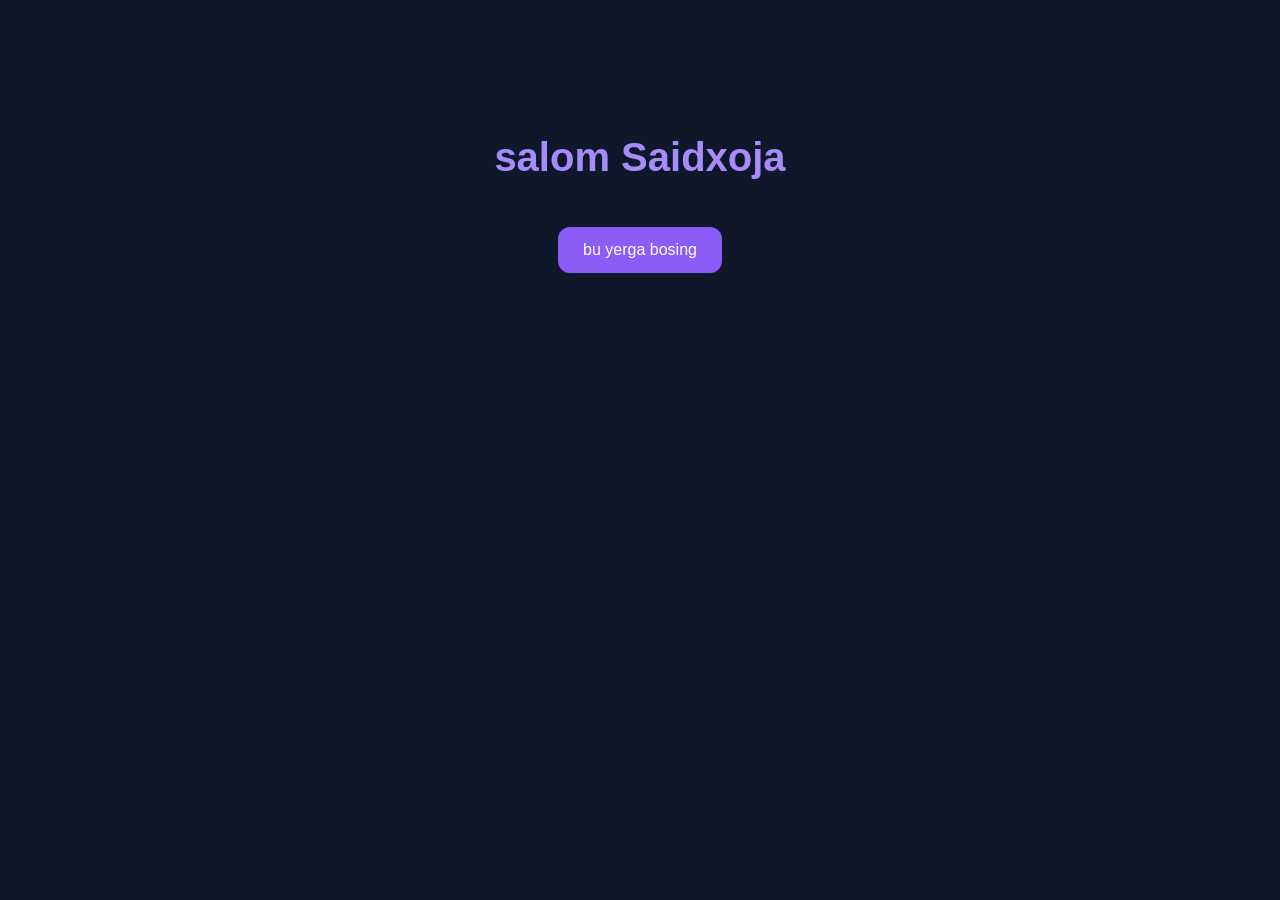
<file: index.html>
<!DOCTYPE html>
<html lang="en">
<head>
    <meta charset="UTF-8">
    <link rel="stylesheet" href="./style.css">
    <meta name="viewport" content="width=device-width, initial-scale=1.0">
    <title>Document</title>
</head>
<body>
    <h1 class="title">salom Saidxoja</h1>
    <a href="tupoy.html">bu yerga bosing</a>
</body>
</html>
</file>
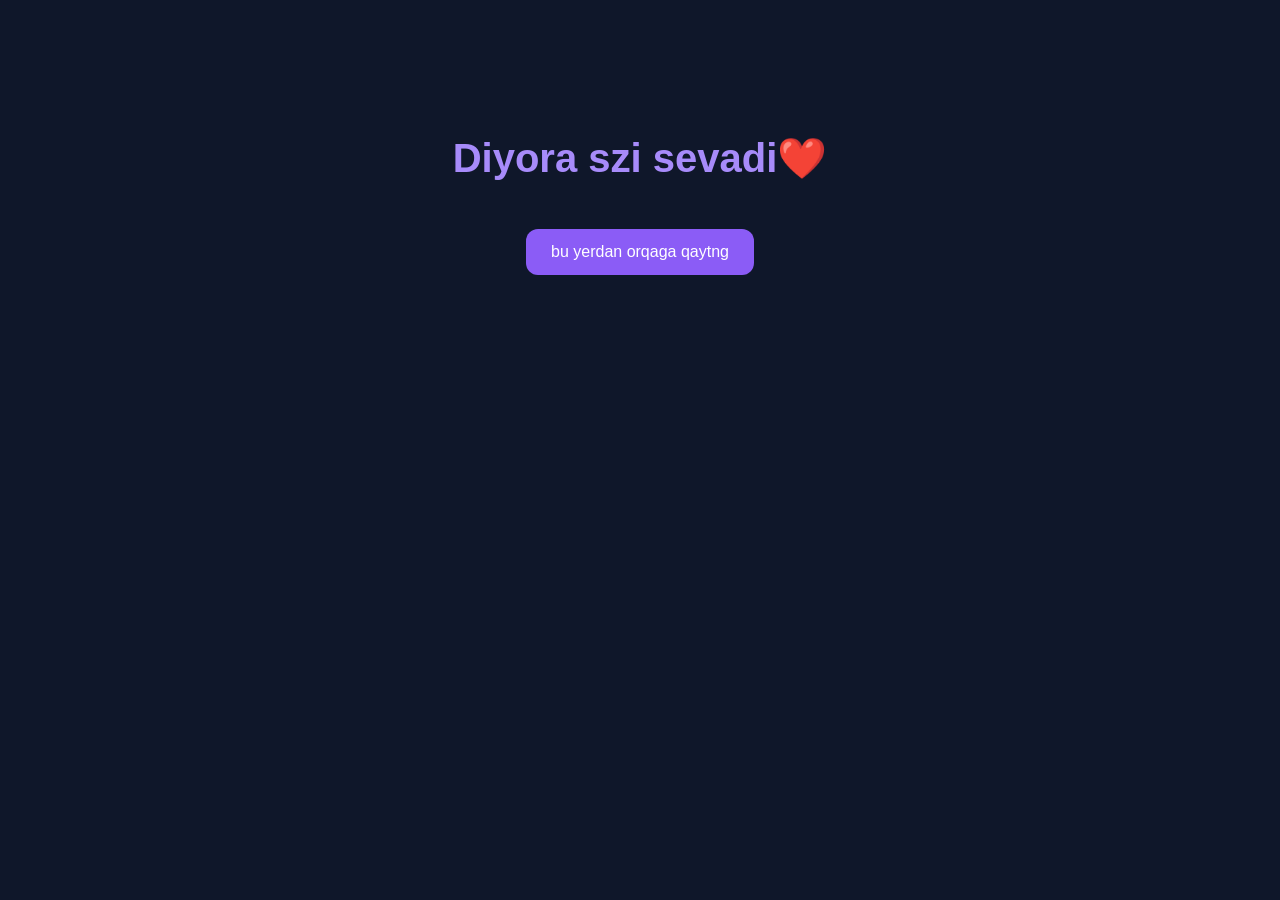
<file: tupoy.html>
<!DOCTYPE html>
<html lang="en">
<head>
    <meta charset="UTF-8">
    <link rel="stylesheet" href="./style.css">
    <meta name="viewport" content="width=device-width, initial-scale=1.0">
    <title>Document</title>
</head>
<body>
    <h1 class="title">Diyora szi sevadi❤️</h1>
    <a href="index.html">bu yerdan orqaga qaytng</a>

</body>
</html>
</file>
<file: style.css>
body {
    background: #0f172a;
    color: white;
    font-family: Arial, sans-serif;
    text-align: center;
    padding-top: 100px;
}

h1 {
    color: #a78bfa;
    font-size: 40px;
}

a {
    display: inline-block;
    background: #8b5cf6;
    color: white;
    text-decoration: none;
    padding: 14px 25px;
    border-radius: 12px;
    margin-top: 20px;
}

a:hover {
    background: #6d28d9;
}
</file>
